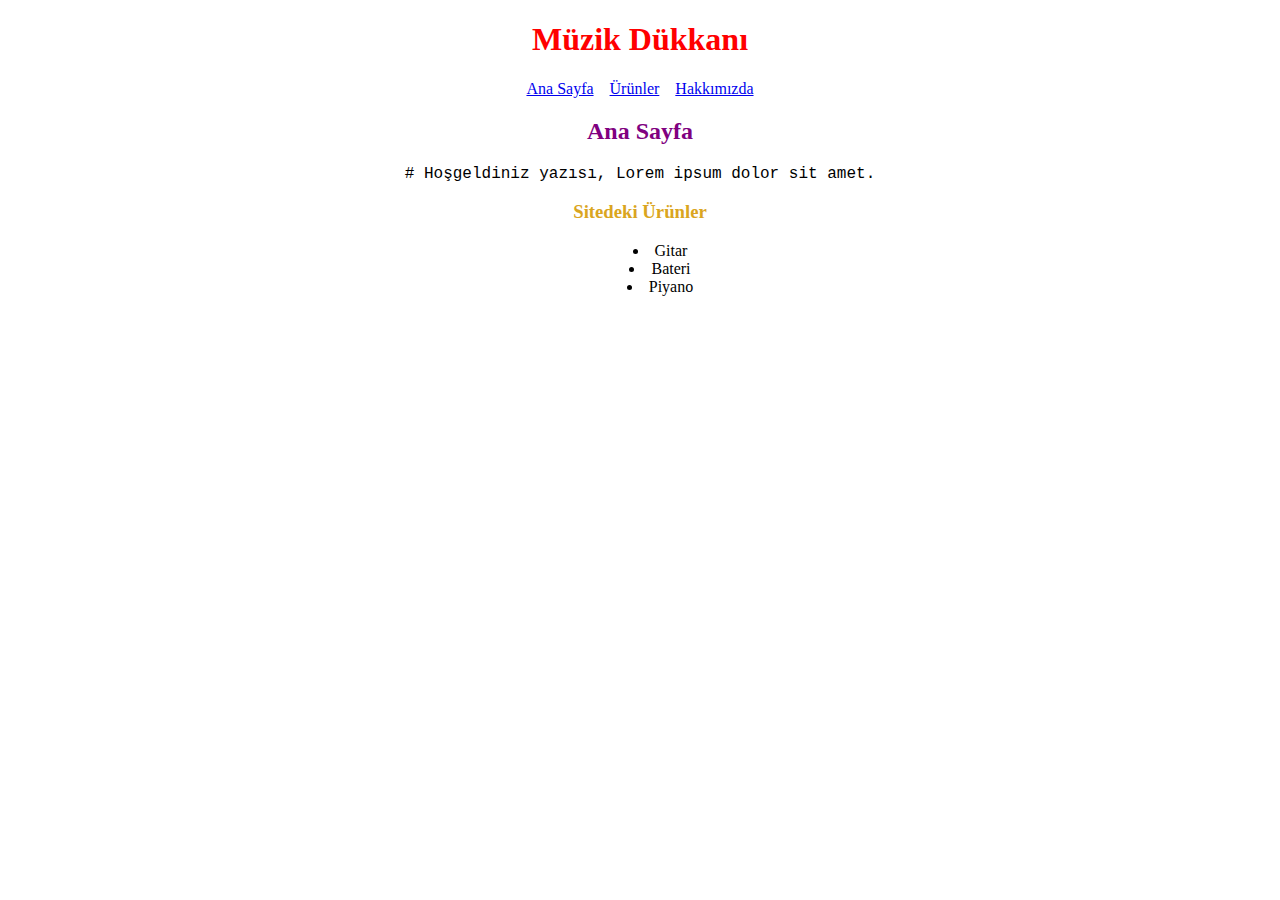
<file: task-1/index.html>
<!DOCTYPE html>
<html lang="en">

<head>
    <meta charset="UTF-8">
    <meta http-equiv="X-UA-Compatible" content="IE=edge">
    <meta name="viewport" content="width=device-width, initial-scale=1.0">
    <title>Müzik Dükkanı</title>
    <link rel="stylesheet" href="css/style.css">
</head>

<body>
    <div class="center">
        <h1 class="text-red thick">Müzik Dükkanı</h1>
        <a href="#">Ana Sayfa</a>
        &nbsp;&nbsp;
        <a href="products.html">Ürünler</a>
        &nbsp;&nbsp;
        <a href="about-us.html">Hakkımızda</a>
        <h2 class="text-purple">Ana Sayfa</h2>
        <p class="font-lucida-console"># Hoşgeldiniz yazısı, Lorem ipsum dolor sit amet.</p>
        <h3 class="text-yellow">Sitedeki Ürünler</h3>
        <ul class="list-center">
            <li>Gitar</li>
            <li>Bateri</li>
            <li>Piyano</li>
        </ul>
    </div>
</body>

</html>
</file>
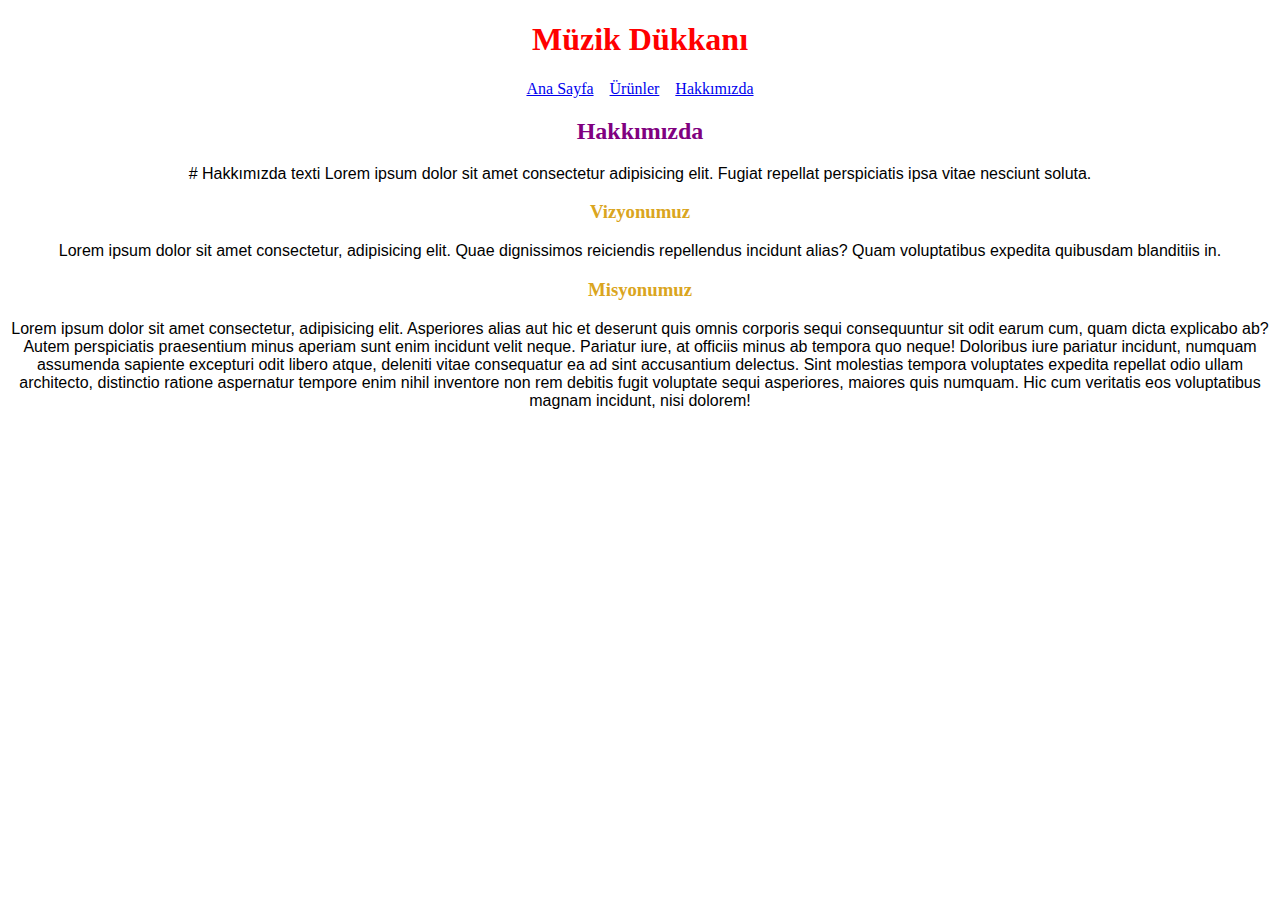
<file: task-1/about-us.html>
<!DOCTYPE html>
<html lang="en">

<head>
    <meta charset="UTF-8">
    <meta http-equiv="X-UA-Compatible" content="IE=edge">
    <meta name="viewport" content="width=device-width, initial-scale=1.0">
    <title>Hakkımızda</title>
    <link rel="stylesheet" href="css/style.css">
</head>

<body>
    <div class="center">
        <h1 class="text-red thick">Müzik Dükkanı</h1>
        <a href="index.html">Ana Sayfa</a>
        &nbsp;&nbsp;
        <a href="products.html">Ürünler</a>
        &nbsp;&nbsp;
        <a href="#">Hakkımızda</a>
        <h2 class="text-purple">Hakkımızda</h2>
        <p class="font-gill-sans"># Hakkımızda texti Lorem ipsum dolor sit amet consectetur adipisicing elit. Fugiat
            repellat perspiciatis ipsa
            vitae nesciunt soluta.</p>
        <h3 class="text-yellow">Vizyonumuz</h3>
        <p class="font-gill-sans">Lorem ipsum dolor sit amet consectetur, adipisicing elit. Quae dignissimos reiciendis
            repellendus incidunt alias? Quam voluptatibus expedita quibusdam blanditiis in.</p>
        <h3 class="text-yellow">Misyonumuz</h3>
        <p class="font-gill-sans">Lorem ipsum dolor sit amet consectetur, adipisicing elit. Asperiores alias aut hic et
            deserunt quis omnis corporis sequi consequuntur sit odit earum cum, quam dicta explicabo ab? Autem
            perspiciatis praesentium minus aperiam sunt enim incidunt velit neque. Pariatur iure, at officiis minus ab
            tempora quo neque! Doloribus iure pariatur incidunt, numquam assumenda sapiente excepturi odit libero atque,
            deleniti vitae consequatur ea ad sint accusantium delectus. Sint molestias tempora voluptates expedita
            repellat odio ullam architecto, distinctio ratione aspernatur tempore enim nihil inventore non rem debitis
            fugit voluptate sequi asperiores, maiores quis numquam. Hic cum veritatis eos voluptatibus magnam incidunt,
            nisi dolorem!</p>
    </div>
</body>

</html>
</file>
<file: task-1/css/style.css>
.text-red {
    color: red;
}

.text-purple {
    color: purple;
}

.text-yellow {
    color: goldenrod;
}

.list-center {
    text-align: center;
    list-style-position: inside;
}

.font-lucida-console {
    font-family: "Lucida Console", "Courier New", monospace;
}

.thick {
    font-weight: bold;
}

.center {
    text-align: center;
}

.wh-50 {
    width: 50%;
    height: 50%;
}

.wh-25 {
    width: 25%;
    height: 25%;
}

.font-gill-sans {
    font-family: "Gill Sans", sans-serif;
}
</file>
